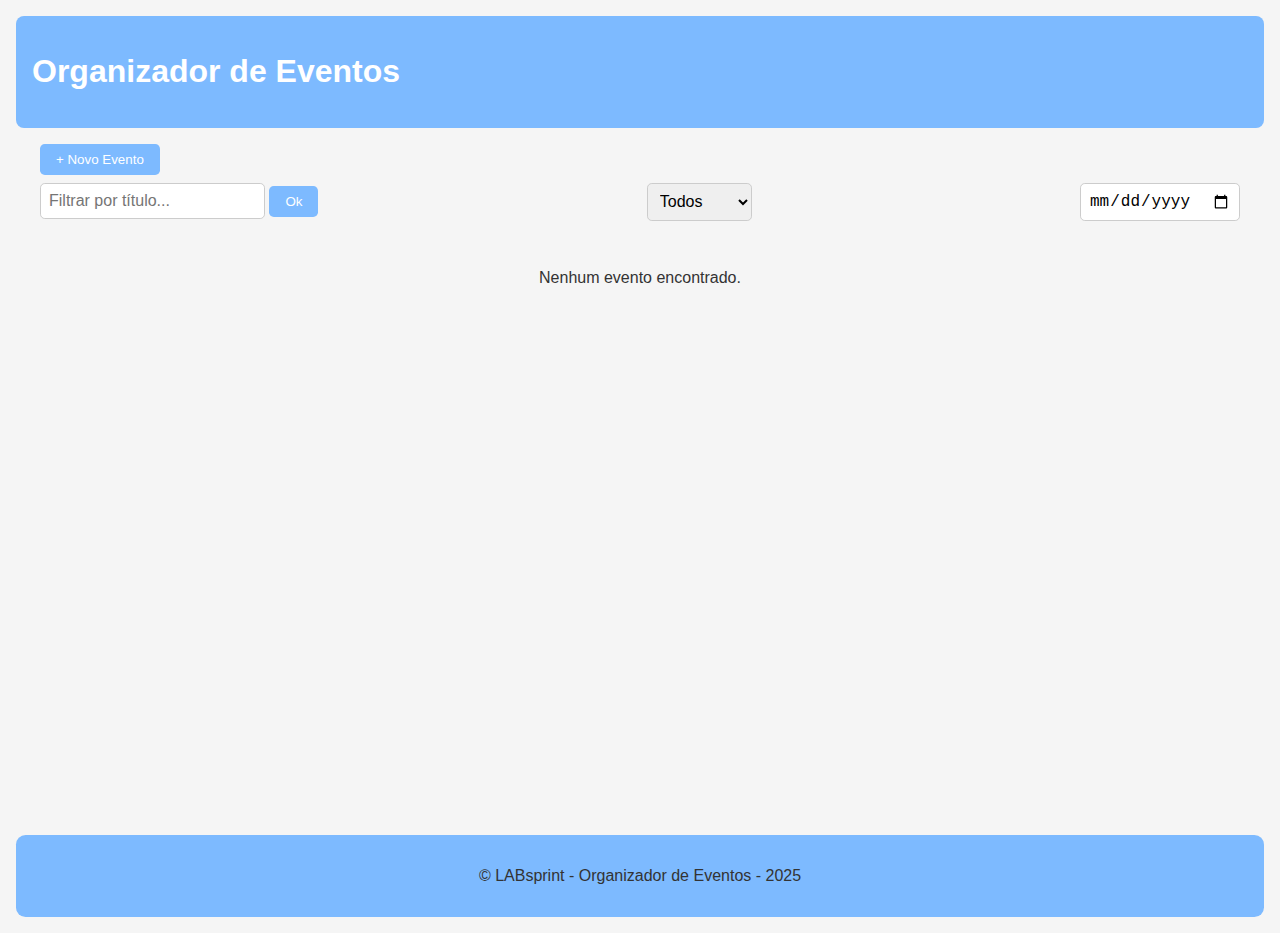
<file: index.html>
<!DOCTYPE html>
<html lang="pt">

<head>
    <meta charset="UTF-8">
    <meta name="viewport" content="width=device-width, initial-scale=1.0">
    <meta name="description" content="Organizador de Eventos - Projeto Front-end para Iniciantes">
    <meta property="og:title" content="Organizador de Eventos">
    <meta property="og:description" content="Plataforma para criar, visualizar e favoritar eventos">
    <meta property="og:image" content="placeholder.jpg">
    <meta property="og:url" content="https://seuprojeto.netlify.app">

    <title>LABsprint - Cadastro de Eventos</title>
    <link rel="icon" type="image/x-icon" href="/Images/favicon.ico">

    <link rel="stylesheet" href="Style/style.css">
    <script src="Scripts/functions.js" defer></script>
    <script src="Scripts/images.js" defer></script>
    <script src="Scripts/events.js" defer></script>
    <!-- <script src="Scripts/routes.js" defer></script> -->

</head>

<body>

    <header>
        <h1>Organizador de Eventos</h1>
        <!-- <section id="paginacao">
            <ul>
                <li><a href="/" data-route="/">Home</a></li>
                <li><a href="/about" data-route="/about">About</a></li>
                <li><a href="/contact" data-route="/contact">Contact</a></li>
            </ul>
        </section> -->
    </header>

    <main id="content">
        <page id="home">
            <button id="btnNovoEvento" aria-label="Novo Evento" aria-keyshortcuts="Alt+Shift+E Meta+Shift+E shift+=">
                + Novo Evento</button>
            <section id="filtros">
                <div>
                    <input type="text" id="filtroTitulo" placeholder="Filtrar por título..."
                        aria-label="filtrar por titulo">
                    <button id="filtrar">Ok</button>
                </div>
                <select id="categoriaFiltro" aria-label="categoria de filtro">
                    <option value="todos" aria-label="todos">Todos</option>
                    <option value="shows" aria-label="shows">Shows</option>
                    <option value="cursos" aria-label="cursos">Cursos</option>
                    <option value="palestras" aria-label="palestras">Palestras</option>
                </select>
                <input type="date" id="filtroData" aria-label="filtro por data">
            </section>

            <div id="carrossel"></div>

            <section id="listaEventos" aria-label="lista de eventos"></section>
        </page>

        <page id="formularioEvento" class="hidden">
            <form id="eventoForm">
                <label for="titulo">Título</label>
                <input type="text" id="titulo" name="titulo" aria-label="titulo" required>

                <label for="descricao">Descrição</label>
                <textarea id="descricao" name="descricao" aria-label="descricao" required></textarea>

                <label for="data">Data e Hora</label>
                <input type="datetime-local" id="data" name="data" aria-label="data" required>

                <label for="localizacao">Localização</label>
                <input type="text" id="localizacao" name="localizacao" aria-label="localizacao" required>
                <button type="button" id="locationBtn" aria-label="minha localização">Usar minha localização</button>
                <div id="mapa">
                    <iframe id="mapaFrame" src="https://www.google.com/maps/embed" width="100%" height="450px"
                        style="border:0;" allowfullscreen="" loading="lazy">
                    </iframe>
                </div>

                <label for="imagens">Imagens (Capa e Galeria)</label>
                <input type="file" id="imagens" name="imagens" aria-label="imagens" multiple accept="image/*">
                <div id="previewImagens"></div>

                <label for="tipoIngresso">Tipo de Ingresso</label>
                <select id="tipoIngresso" aria-label="tipo de ingrasso">
                    <option value="gratuito" aria-label="gratuito">Gratuito</option>
                    <option value="pago" aria-label="pago">Pago</option>
                </select>

                <div id="detalhesIngresso" class="hidden">
                    <label for="valorIngresso">Valor Base (R$)</label>
                    <input type="number" id="valorIngresso" aria-label="valor do ingresso">
                    <label for="taxa">Taxa Adicional (R$)</label>
                    <input type="number" id="taxa" aria-label="taxa do ingresso">
                </div>

                <div id="mapaAssentos" class="hidden" aria-label="mapa de assentos">
                </div>

                <button type="submit" aria-label="salvar evento">Salvar Evento</button>
                <button type="button" id="homeBtn" aria-label="cancelar cadastro">Cancelar</button>
            </form>
        </page>

        <dialog id="modal">
            <button id="fecharModal" class="fecharModal">X</button>
            <form id="modalForm" method="dialog">
            </form>
        </dialog>

    </main>

    <footer>
        <p>&copy; LABsprint - Organizador de Eventos - 2025</p>
    </footer>


</body>

</html>
</file>
<file: Style/style.css>
/* styles.css */

:root {
    /* --cor-primaria: #4a90e2; */
    --cor-primaria: #72b4ffeb;
    /* --cor-primaria: #2a2d31d8; */
    --cor-secundaria: #f5f5f5;
    --cor-texto: #333;
    --cor-claro: #fff;
    --espacamento: 1rem;
    --largura-maxima: 1200px;
    --largura-formulario: 768px;
    /* --card-bg: rgb(188, 249, 188); */
    /* --card-bg: rgb(255, 221, 253); */
    --card-bg: rgb(255, 247, 209);
    --radius: 0.6rem;
    --seat: lightGrey;

}

* {
    box-sizing: border-box;
}

body {
    font-family: Arial, sans-serif;
    background: var(--cor-secundaria);
    margin: 0;
    color: var(--cor-texto);
    padding: var(--espacamento);
}



header {
    display: flex;
    justify-content: space-between;
    align-items: center;
    padding: var(--espacamento);
    background: var(--cor-primaria);
    color: white;
    border-radius: 0.5rem;
}

footer {
    padding: var(--espacamento);
    margin: 1rem 0 0 0;
    /* background-color: darkgrey; */
    background-color: var(--cor-primaria);
    text-align: center;
    border-radius: var(--radius);
}

main {
    max-width: var(--largura-maxima);
    min-height: 75vh;
    margin: auto;
    margin-top: var(--espacamento);
}

button {
    padding: 0.5rem 1rem;
    background: var(--cor-primaria);
    color: white;
    border: none;
    border-radius: 0.3rem;
    cursor: pointer;
}

button:hover {
    background-color: #357abd;
}

#btnNovoEvento {
    margin-bottom: 0.5rem;
}

.hidden {
    display: none;
}

#formularioEvento {
    display: none;
    justify-content: center;
}

form {
    width: 600px;
    max-width: var(--largura-formulario);
    display: flex;
    flex-direction: column;
    gap: 0.5rem;
    background: var(--cor-claro);
    padding: var(--espacamento);
    border-radius: 0.5rem;
    box-shadow: 0 2px 4px rgba(0, 0, 0, 0.1);
}

input,
textarea,
select {
    padding: 0.5rem;
    border: 1px solid #ccc;
    border-radius: 0.3rem;
    font-size: 1rem;
}

#previewImagens {
    display: flex;
    flex-wrap: wrap;
    gap: 0.5rem;
    margin-top: 0.5rem;
}

#previewImagens img {
    max-width: 80px;
    border-radius: 0.3rem;
}

#homeBtn {
    margin-left: calc(100% - 100px);
    background-color: red;
    width: 100px;
    border-radius: var(--radius);
}

#locationBtn {
    margin-left: calc((100% - 300px) / 2);
    background-color: green;
    width: 300px;
    border-radius: var(--radius);
}

#filtros {
    display: flex;
    flex-direction: column;
    gap: 0.5rem;
    margin-bottom: var(--espacamento);
}

#listaEventos {
    display: flex;
    /* flex-direction: column; */
    flex-wrap: wrap;
    justify-content: space-around;
    gap: 1rem;
}

.evento-card {
    min-width: 24%;
    max-width: 30%;
    background: var(--card-bg);
    padding: 1rem;
    border-radius: var(--radius);
    box-shadow: 0 2px 5px rgba(0, 0, 0, 0.05);
    transition: transform 0.4s ease;

}

.evento-card:hover {
    transform: translateY(-2px);
    scale: 1.05;
}

#mapaAssentos {
    display: grid;
    grid-template-columns: repeat(10, 1fr);
    gap: 4px;
    margin-top: 1rem;
    margin-bottom: 2rem;
}

@media (min-width: 1024px) {
    #filtros {
        flex-direction: row;
        justify-content: space-between;
    }

    form {
        padding: 2rem;
        width: 100%
    }
}

@media (max-width: 426px) {
    form {
        padding: 2rem;
        width: 400px
    }
}

.assento {
    width: 28px;
    height: 28px;
    border-radius: 4px;
    background: seagreen;
    cursor: pointer;
}

.assento.ocupado {
    background: grey;
    cursor: not-allowed;
    pointer-events: none;
}

.assento.selecionado {
    background: var(--seat);
}




.carousel-wrapper {
    position: relative;
    display: flex;
    align-items: center;
}

.carousel-btn {
    background: rgba(255, 255, 255, 0.8);
    border: none;
    font-size: 1.2rem;
    cursor: pointer;
    z-index: 1;
    padding: 0.25rem 0.5rem;
    border-radius: 50%;
    box-shadow: 0 0 4px rgba(0, 0, 0, 0.2);
}

.carousel-btn.left {
    margin-right: 0.5rem;
}

.carousel-btn.right {
    margin-left: 0.5rem;
}




#carrossel {
    margin: 2rem calc((100% - 1040px));
}

.carouselGrande {
    max-width: 800px;
    margin: 2rem;
    display: flex;
    gap: 0.5rem;
    overflow-x: auto;
    margin-top: 0.5rem;

    img {
        max-height: 400px;
        border-radius: var(--radius);
    }

}




.carousel {
    display: flex;
    gap: 0.5rem;
    overflow-x: auto;
    margin-top: 0.5rem;
}

.carousel img {
    max-height: 100px;
    border-radius: var(--radius);
}


/* #dashboard {
    display: flex;
    justify-content: space-between;
    padding: 1rem;
    background: var(--card-bg);
    box-shadow: var(--shadow);
    border-radius: var(--radius);
    margin-bottom: 2rem;
    font-weight: bold;
} */


#modal {
    width: 35%;
    min-width: 30%;
    border-radius: var(--radius);
}

#modalForm {
    text-align: center;

    img {
        width: 250px;
        place-items: center;
    }

}

.fecharModal {
    background-color: green;
}

.fecharModal:hover {
    background-color: goldenrod;
}

dialog::backdrop {
    /* background-color: salmon; */
    background-color: rgba(86, 86, 86, 0.903);
}
</file>
